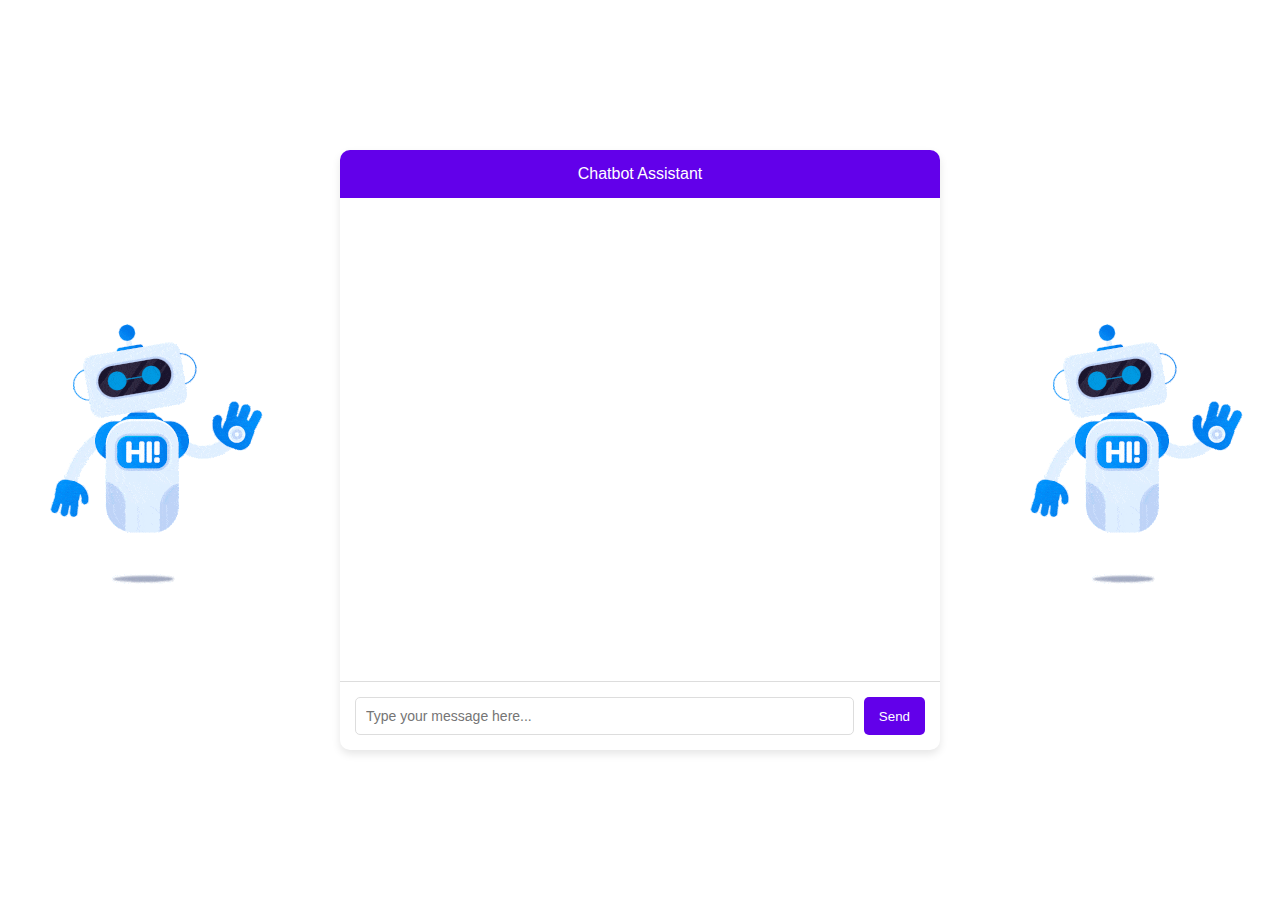
<file: index.html>
<!DOCTYPE html>
<html lang="en">
<head>
    <meta charset="UTF-8">
    <meta name="viewport" content="width=device-width, initial-scale=1.0">
    <title>Chatbot UI</title>
    <link rel="stylesheet" href="styles.css">
   
</head>
<body>

<div class="chat-container">
    <div class="chat-header">Chatbot Assistant</div>
    <div id="chat-output"></div>
    <div class="chat-input">
        <input type="text" id="user-input" placeholder="Type your message here..." />
        <button id="submit-btn">Send</button>
    </div>
</div>

<script src="script.js"></script>

</body>
</html>
</file>
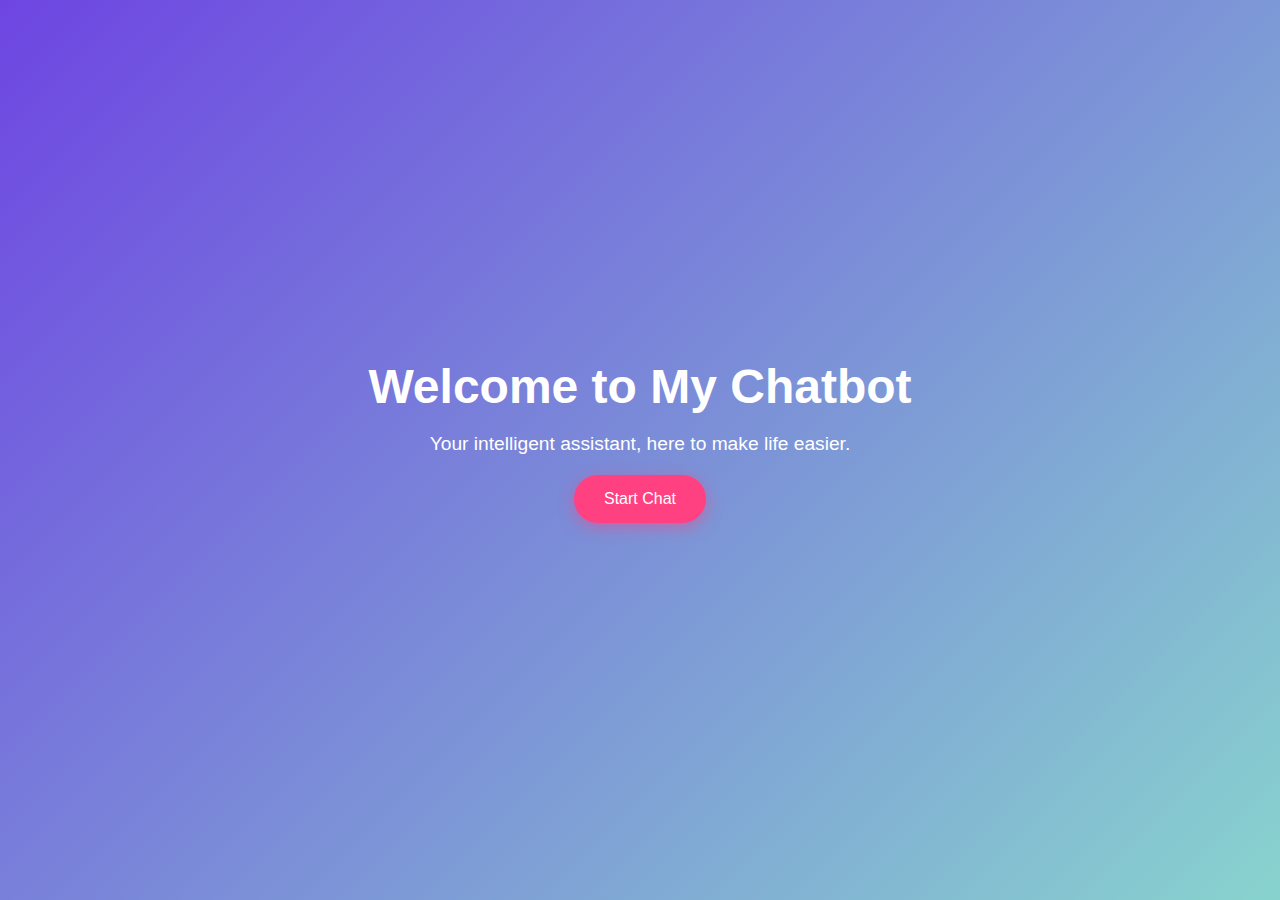
<file: intro.html>
<!DOCTYPE html>
<html lang="en">
<head>
    <meta charset="UTF-8">
    <meta name="viewport" content="width=device-width, initial-scale=1.0">
    <title>Chatbot Intro</title>
    <style>
        body {
    margin: 0;
    padding: 0;
    display: flex;
    justify-content: center;
    align-items: center;
    height: 100vh;
    font-family: 'Arial', sans-serif;
    background: linear-gradient(135deg, #6e45e2, #88d3ce);
    color: #fff;
    
}

.intro-container {
    text-align: center;
    margin-bottom: 50px;
}

h1 {
    font-size: 3rem;
    margin-bottom: 10px;
}

p {
    font-size: 1.2rem;
    margin-bottom: 20px;
}

#start-btn {
    padding: 15px 30px;
    font-size: 1rem;
    color: #fff;
    background-color: #ff4081;
    border: none;
    border-radius: 30px;
    cursor: pointer;
    box-shadow: 0 4px 15px rgba(255, 64, 129, 0.5);
    transition: all 0.3s ease;
}

#start-btn:hover {
    background-color: #e91e63;
    box-shadow: 0 6px 20px rgba(233, 30, 99, 0.7);
    transform: scale(1.05);
}

    </style>
</head>
<body>
    <div class="intro-container">
        <h1>Welcome to My Chatbot</h1>
        <p>Your intelligent assistant, here to make life easier.</p>
        <button id="start-btn">Start Chat</button>
    </div>

    <script >
        document.getElementById('start-btn').addEventListener('click', function() {
        window.location.href = 'index.html'; // Replace with your chatbot page
    });
    </script>
</body>
</html>
</file>
<file: styles.css>
body {
    font-family: Arial, sans-serif;
    background: url('a1.gif') left no-repeat, url('a1.gif') right no-repeat ; /* Adds the GIF to both sides */
    background-attachment: fixed; /* Keeps the background images fixed while scrolling */
    display: flex;
    justify-content: center;
    align-items: center;
    height: 100vh;
    margin: 0;
    
    background-position: 20px center, 50px right;
}

        .chat-container {
            width: 600px;
            height: 600px;
            background-color: white;
            box-shadow: 0 4px 8px rgba(0, 0, 0, 0.1);
            display: flex;
            flex-direction: column;
            border-radius: 10px;
        }

        .chat-header {
            padding: 15px;
            background-color: #6200ea;
            color: white;
            text-align: center;
            border-top-left-radius: 10px;
            border-top-right-radius: 10px;
        }

        #chat-output {
            padding: 15px;
            flex-grow: 1;
            overflow-y: auto;
            border-bottom: 1px solid #ddd;
        }

        .user-message {
            color: #444;
            background-color: #e1f5fe;
            padding: 10px;
            border-radius: 5px;
            margin-bottom: 10px;
            text-align: right;
        }

        .assistant-message {
            color: #444;
            background-color: #f4f4f9;
            padding: 10px;
            border-radius: 5px;
            margin-bottom: 10px;
            text-align: left;
        }

        .chat-input {
            display: flex;
            padding: 15px;
        }

        #user-input {
            flex-grow: 1;
            padding: 10px;
            border: 1px solid #ddd;
            border-radius: 5px;
            font-size: 14px;
        }

        #submit-btn {
            background-color: #6200ea;
            color: white;
            border: none;
            padding: 10px 15px;
            margin-left: 10px;
            border-radius: 5px;
            cursor: pointer;
        }

        #submit-btn:hover {
            background-color: #3700b3;
        }

        /* Styling for the clickable link within the chat */
        .assistant-message a {
            color: #6200ea;
            text-decoration: none;
            font-weight: bold;
            word-wrap: break-word; /* Ensures long links wrap correctly */
            display: inline-block;
            width: 100%; /* Forces link to align properly within message */
        }

        .assistant-message a:hover {
            text-decoration: underline;
        }

        .assistant-message strong {
            font-weight: bold;
            color: #333;
        }
</file>
